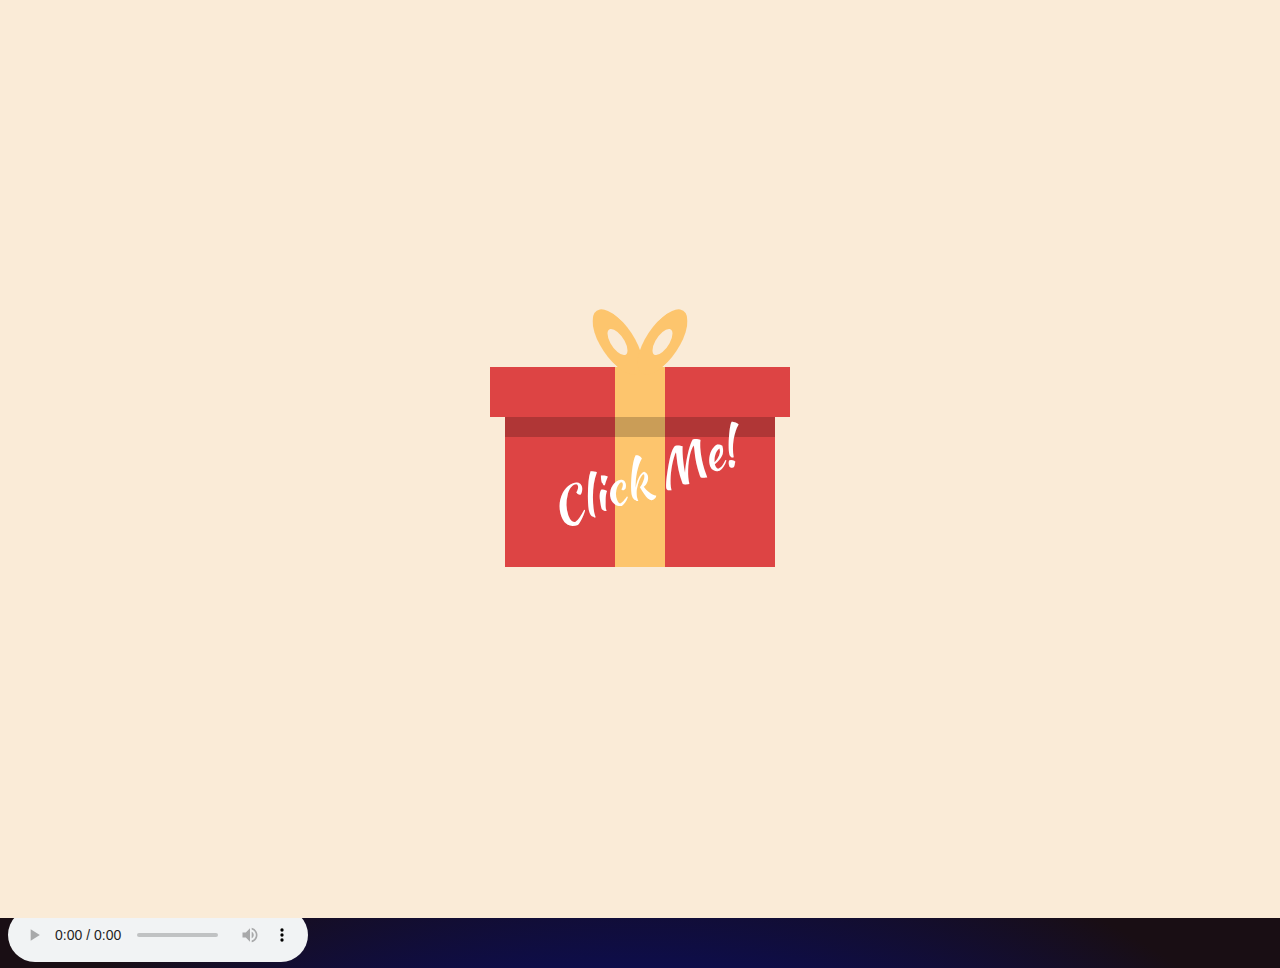
<file: happynewyear.html>
<!DOCTYPE html>
<html lang="en">

<head>
    <meta charset="UTF-8">
    <meta http-equiv="X-UA-Compatible" content="IE=edge">
    <meta name="viewport" content="width=device-width, initial-scale=1.0">
    <title>Happy New Year</title>
    <style>
  
        /* Kaushan+Script, oregano, sail */
        @import url("https://fonts.googleapis.com/css?family=Kaushan+Script");

        html,
        body,
   
        .container {
            height: 100%;
            font-family: "Kaushan Script", "Sail", cursive;
        }

        body {
            background: #e74;
            overflow: hidden;
            background-image: linear-gradient(to bottom, #190e14, #0d0d4b 30%, #c76075 80%, #e9b64b 95%);
            background-image: radial-gradient(circle at center bottom, #e9b64b, #c76075 15%, #0d0d4b 75%, #190e14 90%);
            z-index: 99;
        }

        div#beach,
        canvas#canvas {
            position: absolute;
            top: 0;
            left: 0;
            width: 100%;
            height: 100%;
            z-index: 99;
        }

        div#beach {
            background-image: url(https://dl.dropbox.com/s/oe0oce2udq44bj5/beachsil2.png);
            /* background-size: cover; */
            background-position: bottom right;
            background-size: 1700px;
            background-repeat: no-repeat;
        }

        div#video {
            position: absolute;
            right: 243px;
            bottom: 200px;
        }

        div#video iframe {
            width: 255px;
            height: 155px;
        }

        #people {
            position: absolute;
            bottom: 65px;
            left: 40px;
            width: 140px;
        }

        #car {
            position: absolute;
            bottom: 46px;
            left: 180px;
            width: 230px;
        }

        div#sea {
            background-color: blue;
            height: 85px;
            position: absolute;
            bottom: 0;
            left: 0;
            width: 100%;
            background-image: radial-gradient(circle at center top, #23485a, #0d0246);
        }

        .merrywrap {
            position: absolute;
            right: 0px;
            left: 0px;
            bottom: 0px;
            top: 0px;
            background-color: antiquewhite;
            transition: background-color 0.5s ease;
            z-index: 1000;
            height: 102vh;
        }

        .giftbox {
            position: absolute;
            width: 300px;
            height: 200px;
            left: 50%;
            margin-left: -150px;
            top: 40%;
            z-index: 10;
        }

        .giftbox>div {
            background: #d44;
            position: absolute;
        }

        .giftbox>div:after,
        .giftbox>div:before {
            position: absolute;
            content: "";
            top: 0;
        }

        .giftbox:after {
            position: absolute;
            color: #fff;
            width: 100%;
            content: "Click Me!";
            left: 0;
            bottom: 0;
            font-size: 50px;
            text-align: center;
            transform: rotate(-20deg);
            transform-origin: 0 0;

        }

        .giftbox .cover {
            width: 100%;
            top: 0;
            left: 0;
            height: 25%;
            z-index: 2;
        }

        .giftbox .cover:before {
            position: absolute;
            height: 100%;
            left: 50%;
            width: 50px;
            transform: translateX(-50%);
            background: #fdc56d;
        }

        .giftbox .cover>div {
            position: absolute;
            width: 50px;
            height: 50px;
            left: 50%;
            top: -50px;
            transform: translateX(-50%);
        }

        .giftbox .cover>div:before,
        .giftbox .cover>div:after {
            position: absolute;
            left: 0;
            top: 0;
            width: 100%;
            height: 100%;
            content: "";
            box-shadow: inset 0 0 0 15px #fdc56d;
            border-radius: 30px;
            transform-origin: 50% 100%;
        }

        .giftbox .cover>div:before {
            transform: translateX(-45%) skewY(40deg);
        }

        .giftbox .cover>div:after {
            transform: translateX(45%) skewY(-40deg);
        }

        .giftbox .box {
            right: 5%;
            left: 5%;
            height: 80%;
            bottom: 0;
        }

        .giftbox .box:before {
            width: 50px;
            height: 100%;
            left: 50%;
            transform: translateX(-50%);
            background: #fdc56d;
        }

        .giftbox .box:after {
            width: 100%;
            height: 30px;
            background: rgba(0, 0, 0, 0.2);
        }

        .icons {
            position: absolute;
            left: 10px;
            /*top:50%;
  width: 100%;*/
            height: auto;
            transform: translateY(10px) rotate(-20deg);
        }

        .icons .row {
            width: 100%;
            text-align: center;
        }

        .icons .row span {
            color: #e5e5e5;
            text-shadow: 4px 4px 0 rgba(96, 125, 139, 0.4);
            font-size: 50px;
            display: inline-block;
            opacity: 0;
            transition: transform 0.5s ease-in, opacity 0.7s;
        }

        .step-1 .giftbox {
            animation: wobble 0.5s linear infinite forwards;
        }

        .step-1 .cover {
            animation: wobble 0.5s linear infinite 0.1s forwards;
        }

        .step-1 .icons .row span {
            opacity: 1;
        }

        .step-2 .giftbox:after {
            opacity: 0;
        }

        .step-3 .giftbox,
        .step-4 .giftbox {
            opacity: 0;
            z-index: 1;
        }

        .step-3 .giftbox:after,
        .step-4 .giftbox:after {
            opacity: 0;
        }

        .step-2 .giftbox .cover {
            animation: flyUp 0.4s ease-in forwards;
        }

        .step-2 .giftbox .box {
            animation: flyDown 0.2s ease-in 0.05s forwards;
        }

        @keyframes wobble {
            25% {
                transform: rotate(4deg);
            }

            75% {
                transform: rotate(-2deg);
            }
        }

        @keyframes flyUp {
            75% {
                opacity: 1;
            }

            100% {
                transform: translateY(-1000px) rotate(20deg);
                opacity: 0;
            }
        }

        @keyframes flyDown {
            75% {
                opacity: 1;
            }

            100% {
                transform: translateY(100%);
                opacity: 0;
            }
        }

        .step-1 .icons .row span {
            opacity: 0;
        }

        .step-1 .icons .row span:first-child {
            transform: translateY(700%) translateX(600%);
        }

        .step-1 .icons .row span:nth-child(2) {
            transform: translateY(700%) translateX(500%);
        }

        .step-1 .icons .row span:nth-child(3) {
            transform: translateY(700%) translateX(400%);
        }

        .step-1 .icons .row span:nth-child(4) {
            transform: translateY(700%) translateX(300%);
        }

        .step-1 .icons .row span:nth-child(5) {
            transform: translateY(700%) translateX(200%);
        }

        .step-1 .icons .row span:nth-child(6) {
            transform: translateY(700%) translateX(100%);
        }

        .step-1 .icons .row span:nth-child(7) {
            transform: translateY(700%) translateX(0);
        }

        .step-1 .icons .row span:nth-child(8) {
            transform: translateY(700%) translateX(-100%);
        }

        .step-1 .icons .row span:nth-child(9) {
            transform: translateY(700%) translateX(-200%);
        }

        .step-1 .icons .row span:nth-child(10) {
            transform: translateY(700%) translateX(-300%);
        }

        .step-1 .icons .row span:nth-child(11) {
            transform: translateY(700%) translateX(-400%);
        }

        .step-1 .icons .row span:nth-child(12) {
            transform: translateY(700%) translateX(-500%);
        }

        .step-1 .icons .row span:nth-child(13) {
            transform: translateY(700%) translateX(-600%);
        }

        .step-2 .icons .row span:nth-child(2) {
            -webkit-transition-delay: 0.1s;
            transition-delay: 0.1s;
        }

        .step-2 .icons .row span:nth-child(3) {
            -webkit-transition-delay: 0.15s;
            transition-delay: 0.15s;
        }

        .step-2 .icons .row span:nth-child(4) {
            -webkit-transition-delay: 0.2s;
            transition-delay: 0.2s;
        }

        .step-2 .icons .row span:nth-child(5) {
            -webkit-transition-delay: 0.25s;
            transition-delay: 0.25s;
        }

        .step-2 .icons .row span:nth-child(6) {
            -webkit-transition-delay: 0.3s;
            transition-delay: 0.3s;
        }

        .step-2 .icons .row span:nth-child(7) {
            -webkit-transition-delay: 0.35s;
            transition-delay: 0.35s;
        }

        .step-2 .icons .row span:nth-child(8) {
            -webkit-transition-delay: 0.4s;
            transition-delay: 0.4s;
        }

        .step-2 .icons .row span:nth-child(9) {
            -webkit-transition-delay: 0.45s;
            transition-delay: 0.45s;
        }

        .step-2 .icons .row span:nth-child(10) {
            -webkit-transition-delay: 0.5s;
            transition-delay: 0.5s;
        }

        .step-2 .icons .row span:nth-child(11) {
            -webkit-transition-delay: 0.55s;
            transition-delay: 0.55s;
        }

        .step-2 .icons .row span:nth-child(12) {
            -webkit-transition-delay: 0.6s;
            transition-delay: 0.6s;
        }

        .step-2 .icons .row span:nth-child(13) {
            -webkit-transition-delay: 0.65s;
            transition-delay: 0.65s;
        }

        .step-2 .icons span,
        .step-3 .icons span,
        .step-4 .icons span {
            opacity: 1;
            transition-timing-function: cubic-bezier(0, 0, 0.2, 0.91);
        }

        .step-4 .icons .row span,
        .step-3 .icons .row span {
            /*animation: wobble 0.6s linear infinite forwards;*/
            color: #c6e2ff;
            animation: neon 0.08s ease-in-out infinite alternate;
        }

        .step-4 .icons .row span:nth-child(even),
        .step-3 .icons .row span:nth-child(even) {
            animation-duration: 0.7s;
        }

        @keyframes neon {
            from {
                text-shadow: 0 0 6px rgba(202, 228, 225, 0.92), 0 0 30px rgba(202, 228, 225, 0.34), 0 0 12px rgba(30, 132, 242, 0.52), 0 0 21px rgba(30, 132, 242, 0.92), 0 0 34px rgba(30, 132, 242, 0.78), 0 0 54px rgba(30, 132, 242, 0.92);
            }

            to {
                text-shadow: 0 0 6px rgba(202, 228, 225, 0.98), 0 0 30px rgba(202, 228, 225, 0.42), 0 0 12px rgba(30, 132, 242, 0.58), 0 0 22px rgba(30, 132, 242, 0.84), 0 0 38px rgba(30, 132, 242, 0.88), 0 0 60px #1e84f2;
            }
        }

        .moon {
            position: absolute;
            top: 10%;
            right: 200px;
            width: 100px;
            height: 100px;
            border-radius: 50%;
            background: #ddd;
            box-shadow: inset 20px -10px 0 0 #b9b9b9;
        }

        .moon .crater1 {
            position: absolute;
            width: 30px;
            height: 30px;
            border-radius: 50%;
            background: #bbb;
            box-shadow: inset -3px 1.5px 0 0 #aaa;
            top: 20px;
            right: 20px;
        }

        .moon .crater2 {
            position: absolute;
            width: 10px;
            height: 10px;
            border-radius: 50%;
            background: #bbb;
            box-shadow: inset -1px 0.5px 0 0 #aaa;
            top: 45px;
            right: 50px;
        }

        .moon .crater3 {
            position: absolute;
            width: 15px;
            height: 15px;
            border-radius: 50%;
            background: #bbb;
            box-shadow: inset -1.5px 0.75px 0 0 #aaa;
            top: 60px;
            right: 25px;
        }

        @media (min-width: 1000px) {
            .icons {
                left: 30px;
            }

            .icons .row span {
                font-size: 56px;
            }

            #people {
                left: 80px;
                bottom: 70px;
                width: 160px;
            }

            div#beach {
                background-size: 2000px;
            }

            div#video {
                right: 290px;
                bottom: 235px;
            }

            div#video iframe {
                width: 295px;
                height: 185px;
            }

            .moon {
                right: 230px;
            }
        }

        canvas#c {
            position: absolute;
            top: 0;
            left: 0;
        }
    </style>

    <style>
      

        #balloon-container {
            height: 100vh;
            padding: 1em;
            box-sizing: border-box;
            display: flex;
            flex-wrap: wrap;
            overflow: hidden;
            transition: opacity 500ms;
        }

        .balloon {
            height: 125px;
            width: 105px;
            border-radius: 75% 75% 70% 70%;
            position: relative;
        }

        .balloon:before {
            content: "";
            height: 75px;
            width: 1px;
            padding: 1px;
            background-color: #FDFD96;
            display: block;
            position: absolute;
            top: 125px;
            left: 0;
            right: 0;
            margin: auto;
        }

        .balloon:after {
            content: "▲";
            text-align: center;
            display: block;
            position: absolute;
            color: inherit;
            top: 120px;
            left: 0;
            right: 0;
            margin: auto;
        }

        @keyframes float {
            from {
                transform: translateY(100vh);
                opacity: 1;
            }

            to {
                transform: translateY(-300vh);
                opacity: 0;
            }
        }
    </style>
</head>

<body>
	

    <canvas id="canvas"></canvas>
    <div id="merrywrap" class="merrywrap">
        <div class="giftbox">
            <div class="cover">
                <div></div>
            </div>
            <div class="box"></div>
        </div>

    </div>
    <canvas id="c"></canvas>
    <div id="balloon-container">
    </div>
  

    <script>
        var w = c.width = window.innerWidth,
            h = c.height = window.innerHeight,
            ctx = c.getContext('2d'),

            hw = w / 2, // half-width
            hh = h / 2,

            opts = {
                strings: ['HAPPY', 'NEW YEAR!', 'VÂN ANG'],
                charSize: 120,
                charSpacing: 120,
                lineHeight: 120,

                cx: w / 2,
                cy: h / 2,

                fireworkPrevPoints: 10,
                fireworkBaseLineWidth: 5,
                fireworkAddedLineWidth: 8,
                fireworkSpawnTime: 200,
                fireworkBaseReachTime: 30,
                fireworkAddedReachTime: 30,
                fireworkCircleBaseSize: 20,
                fireworkCircleAddedSize: 10,
                fireworkCircleBaseTime: 30,
                fireworkCircleAddedTime: 30,
                fireworkCircleFadeBaseTime: 10,
                fireworkCircleFadeAddedTime: 5,
                fireworkBaseShards: 5,
                fireworkAddedShards: 5,
                fireworkShardPrevPoints: 3,
                fireworkShardBaseVel: 4,
                fireworkShardAddedVel: 2,
                fireworkShardBaseSize: 3,
                fireworkShardAddedSize: 3,
                gravity: .1,
                upFlow: -.1,
                letterContemplatingWaitTime: 360,
                balloonSpawnTime: 20,
                balloonBaseInflateTime: 10,
                balloonAddedInflateTime: 10,
                balloonBaseSize: 20,
                balloonAddedSize: 20,
                balloonBaseVel: .4,
                balloonAddedVel: .4,
                balloonBaseRadian: -(Math.PI / 2 - .5),
                balloonAddedRadian: -1,
            },
            calc = {
                totalWidth: opts.charSpacing * Math.max(opts.strings[0].length, opts.strings[1].length)
            },

            Tau = Math.PI * 2,
            TauQuarter = Tau / 4,

            letters = [];

        ctx.font = opts.charSize + 'px Verdana';

        function Letter(char, x, y) {
            this.char = char;
            this.x = x;
            this.y = y;

            this.dx = -ctx.measureText(char).width / 2;
            this.dy = +opts.charSize / 2;

            this.fireworkDy = this.y - hh;

            var hue = x / calc.totalWidth * 360;

            this.color = 'hsl(hue,80%,50%)'.replace('hue', hue);
            this.lightAlphaColor = 'hsla(hue,80%,light%,alp)'.replace('hue', hue);
            this.lightColor = 'hsl(hue,80%,light%)'.replace('hue', hue);
            this.alphaColor = 'hsla(hue,80%,50%,alp)'.replace('hue', hue);

            this.reset();
        }
        Letter.prototype.reset = function () {

            this.phase = 'firework';
            this.tick = 0;
            this.spawned = false;
            this.spawningTime = opts.fireworkSpawnTime * Math.random() | 0;
            this.reachTime = opts.fireworkBaseReachTime + opts.fireworkAddedReachTime * Math.random() | 0;
            this.lineWidth = opts.fireworkBaseLineWidth + opts.fireworkAddedLineWidth * Math.random();
            this.prevPoints = [[0, hh, 0]];
        }
        Letter.prototype.step = function () {

            if (this.phase === 'firework') {

                if (!this.spawned) {

                    ++this.tick;
                    if (this.tick >= this.spawningTime) {

                        this.tick = 0;
                        this.spawned = true;
                    }

                } else {

                    ++this.tick;

                    var linearProportion = this.tick / this.reachTime,
                        armonicProportion = Math.sin(linearProportion * TauQuarter),

                        x = linearProportion * this.x,
                        y = hh + armonicProportion * this.fireworkDy;

                    if (this.prevPoints.length > opts.fireworkPrevPoints)
                        this.prevPoints.shift();

                    this.prevPoints.push([x, y, linearProportion * this.lineWidth]);

                    var lineWidthProportion = 1 / (this.prevPoints.length - 1);

                    for (var i = 1; i < this.prevPoints.length; ++i) {

                        var point = this.prevPoints[i],
                            point2 = this.prevPoints[i - 1];

                        ctx.strokeStyle = this.alphaColor.replace('alp', i / this.prevPoints.length);
                        ctx.lineWidth = point[2] * lineWidthProportion * i;
                        ctx.beginPath();
                        ctx.moveTo(point[0], point[1]);
                        ctx.lineTo(point2[0], point2[1]);
                        ctx.stroke();

                    }

                    if (this.tick >= this.reachTime) {

                        this.phase = 'contemplate';

                        this.circleFinalSize = opts.fireworkCircleBaseSize + opts.fireworkCircleAddedSize * Math.random();
                        this.circleCompleteTime = opts.fireworkCircleBaseTime + opts.fireworkCircleAddedTime * Math.random() | 0;
                        this.circleCreating = true;
                        this.circleFading = false;

                        this.circleFadeTime = opts.fireworkCircleFadeBaseTime + opts.fireworkCircleFadeAddedTime * Math.random() | 0;
                        this.tick = 0;
                        this.tick2 = 0;

                        this.shards = [];

                        var shardCount = opts.fireworkBaseShards + opts.fireworkAddedShards * Math.random() | 0,
                            angle = Tau / shardCount,
                            cos = Math.cos(angle),
                            sin = Math.sin(angle),

                            x = 1,
                            y = 0;

                        for (var i = 0; i < shardCount; ++i) {
                            var x1 = x;
                            x = x * cos - y * sin;
                            y = y * cos + x1 * sin;

                            this.shards.push(new Shard(this.x, this.y, x, y, this.alphaColor));
                        }
                    }

                }
            } else if (this.phase === 'contemplate') {

                ++this.tick;

                if (this.circleCreating) {

                    ++this.tick2;
                    var proportion = this.tick2 / this.circleCompleteTime,
                        armonic = -Math.cos(proportion * Math.PI) / 2 + .5;

                    ctx.beginPath();
                    ctx.fillStyle = this.lightAlphaColor.replace('light', 50 + 50 * proportion).replace('alp', proportion);
                    ctx.beginPath();
                    ctx.arc(this.x, this.y, armonic * this.circleFinalSize, 0, Tau);
                    ctx.fill();

                    if (this.tick2 > this.circleCompleteTime) {
                        this.tick2 = 0;
                        this.circleCreating = false;
                        this.circleFading = true;
                    }
                } else if (this.circleFading) {

                    ctx.fillStyle = this.lightColor.replace('light', 70);
                    ctx.fillText(this.char, this.x + this.dx, this.y + this.dy);

                    ++this.tick2;
                    var proportion = this.tick2 / this.circleFadeTime,
                        armonic = -Math.cos(proportion * Math.PI) / 2 + .5;

                    ctx.beginPath();
                    ctx.fillStyle = this.lightAlphaColor.replace('light', 100).replace('alp', 1 - armonic);
                    ctx.arc(this.x, this.y, this.circleFinalSize, 0, Tau);
                    ctx.fill();

                    if (this.tick2 >= this.circleFadeTime)
                        this.circleFading = false;

                } else {

                    ctx.fillStyle = this.lightColor.replace('light', 70);
                    ctx.fillText(this.char, this.x + this.dx, this.y + this.dy);
                }

                for (var i = 0; i < this.shards.length; ++i) {

                    this.shards[i].step();

                    if (!this.shards[i].alive) {
                        this.shards.splice(i, 1);
                        --i;
                    }
                }

                if (this.tick > opts.letterContemplatingWaitTime) {

                    this.phase = 'balloon';

                    this.tick = 0;
                    this.spawning = true;
                    this.spawnTime = opts.balloonSpawnTime * Math.random() | 0;
                    this.inflating = false;
                    this.inflateTime = opts.balloonBaseInflateTime + opts.balloonAddedInflateTime * Math.random() | 0;
                    this.size = opts.balloonBaseSize + opts.balloonAddedSize * Math.random() | 0;

                    var rad = opts.balloonBaseRadian + opts.balloonAddedRadian * Math.random(),
                        vel = opts.balloonBaseVel + opts.balloonAddedVel * Math.random();

                    this.vx = Math.cos(rad) * vel;
                    this.vy = Math.sin(rad) * vel;
                }
            } else if (this.phase === 'balloon') {

                ctx.strokeStyle = this.lightColor.replace('light', 80);

                if (this.spawning) {

                    ++this.tick;
                    ctx.fillStyle = this.lightColor.replace('light', 70);
                    ctx.fillText(this.char, this.x + this.dx, this.y + this.dy);

                    if (this.tick >= this.spawnTime) {
                        this.tick = 0;
                        this.spawning = false;
                        this.inflating = true;
                    }
                } else if (this.inflating) {

                    ++this.tick;

                    var proportion = this.tick / this.inflateTime,
                        x = this.cx = this.x,
                        y = this.cy = this.y - this.size * proportion;

                    ctx.fillStyle = this.alphaColor.replace('alp', proportion);
                    ctx.beginPath();
                    generateBalloonPath(x, y, this.size * proportion);
                    ctx.fill();

                    ctx.beginPath();
                    ctx.moveTo(x, y);
                    ctx.lineTo(x, this.y);
                    ctx.stroke();

                    ctx.fillStyle = this.lightColor.replace('light', 70);
                    ctx.fillText(this.char, this.x + this.dx, this.y + this.dy);

                    if (this.tick >= this.inflateTime) {
                        this.tick = 0;
                        this.inflating = false;
                    }

                } else {

                    this.cx += this.vx;
                    this.cy += this.vy += opts.upFlow;

                    ctx.fillStyle = this.color;
                    ctx.beginPath();
                    generateBalloonPath(this.cx, this.cy, this.size);
                    ctx.fill();

                    ctx.beginPath();
                    ctx.moveTo(this.cx, this.cy);
                    ctx.lineTo(this.cx, this.cy + this.size);
                    ctx.stroke();

                    ctx.fillStyle = this.lightColor.replace('light', 70);
                    ctx.fillText(this.char, this.cx + this.dx, this.cy + this.dy + this.size);

                    if (this.cy + this.size < -hh || this.cx < -hw || this.cy > hw)
                        this.phase = 'done';

                }
            }
        }
        function Shard(x, y, vx, vy, color) {

            var vel = opts.fireworkShardBaseVel + opts.fireworkShardAddedVel * Math.random();

            this.vx = vx * vel;
            this.vy = vy * vel;

            this.x = x;
            this.y = y;

            this.prevPoints = [[x, y]];
            this.color = color;

            this.alive = true;

            this.size = opts.fireworkShardBaseSize + opts.fireworkShardAddedSize * Math.random();
        }
        Shard.prototype.step = function () {

            this.x += this.vx;
            this.y += this.vy += opts.gravity;

            if (this.prevPoints.length > opts.fireworkShardPrevPoints)
                this.prevPoints.shift();

            this.prevPoints.push([this.x, this.y]);

            var lineWidthProportion = this.size / this.prevPoints.length;

            for (var k = 0; k < this.prevPoints.length - 1; ++k) {

                var point = this.prevPoints[k],
                    point2 = this.prevPoints[k + 1];

                ctx.strokeStyle = this.color.replace('alp', k / this.prevPoints.length);
                ctx.lineWidth = k * lineWidthProportion;
                ctx.beginPath();
                ctx.moveTo(point[0], point[1]);
                ctx.lineTo(point2[0], point2[1]);
                ctx.stroke();

            }

            if (this.prevPoints[0][1] > hh)
                this.alive = false;
        }
        function generateBalloonPath(x, y, size) {

            ctx.moveTo(x, y);
            ctx.bezierCurveTo(x - size / 2, y - size / 2,
                x - size / 4, y - size,
                x, y - size);
            ctx.bezierCurveTo(x + size / 4, y - size,
                x + size / 2, y - size / 2,
                x, y);
        }

        function anim() {

            window.requestAnimationFrame(anim);

            ctx.fillStyle = '#111';
            ctx.fillRect(0, 0, w, h);

            ctx.translate(hw, hh);

            var done = true;
            for (var l = 0; l < letters.length; ++l) {

                letters[l].step();
                if (letters[l].phase !== 'done')
                    done = false;
            }

            ctx.translate(-hw, -hh);

            if (done)
                for (var l = 0; l < letters.length; ++l)
                    letters[l].reset();
        }

        for (var i = 0; i < opts.strings.length; ++i) {
            for (var j = 0; j < opts.strings[i].length; ++j) {
                letters.push(new Letter(opts.strings[i][j],
                    j * opts.charSpacing + opts.charSpacing / 2 - opts.strings[i].length * opts.charSize / 2,
                    i * opts.lineHeight + opts.lineHeight / 2 - opts.strings.length * opts.lineHeight / 2));
            }
        }

        setTimeout(() => {
            anim();

            ctx.font = opts.charSize + 'px Verdana';
        }, 2000);

        // window.addEventListener('resize', function () {

        //     w = c.width = window.innerWidth;
        //     h = c.height = window.innerHeight;

        //     hw = w / 2;
        //     hh = h / 2;

        //     ctx.font = opts.charSize + 'px Verdana';
        // })
    </script>

    <script>
        window.requestAnimFrame = (function () {
            return window.requestAnimationFrame ||
                window.webkitRequestAnimationFrame ||
                window.mozRequestAnimationFrame ||
                function (callback) {
                    window.setTimeout(callback, 1000 / 60);
                };
        })();

        // now we will setup our basic variables for the demo
        var canvas = document.getElementById('canvas'),
            ctx = canvas.getContext('2d'),
            // full screen dimensions
            cw = window.innerWidth,
            ch = window.innerHeight,
            // firework collection
            fireworks = [],
            // particle collection
            particles = [],
            // starting hue
            hue = 120,
            // when launching fireworks with a click, too many get launched at once without a limiter, one launch per 5 loop ticks
            limiterTotal = 5,
            limiterTick = 0,
            // this will time the auto launches of fireworks, one launch per 80 loop ticks
            timerTotal = 80,
            timerTick = 0,
            mousedown = false,
            // mouse x coordinate,
            mx,
            // mouse y coordinate
            my;

        // set canvas dimensions
        canvas.width = cw;
        canvas.height = ch;

        // now we are going to setup our function placeholders for the entire demo

        // get a random number within a range
        function random(min, max) {
            return Math.random() * (max - min) + min;
        }

        // calculate the distance between two points
        function calculateDistance(p1x, p1y, p2x, p2y) {
            var xDistance = p1x - p2x,
                yDistance = p1y - p2y;
            return Math.sqrt(Math.pow(xDistance, 2) + Math.pow(yDistance, 2));
        }

        // create firework
        function Firework(sx, sy, tx, ty) {
            // actual coordinates
            this.x = sx;
            this.y = sy;
            // starting coordinates
            this.sx = sx;
            this.sy = sy;
            // target coordinates
            this.tx = tx;
            this.ty = ty;
            // distance from starting point to target
            this.distanceToTarget = calculateDistance(sx, sy, tx, ty);
            this.distanceTraveled = 0;
            // track the past coordinates of each firework to create a trail effect, increase the coordinate count to create more prominent trails
            this.coordinates = [];
            this.coordinateCount = 3;
            // populate initial coordinate collection with the current coordinates
            while (this.coordinateCount--) {
                this.coordinates.push([this.x, this.y]);
            }
            this.angle = Math.atan2(ty - sy, tx - sx);
            this.speed = 2;
            this.acceleration = 1.05;
            this.brightness = random(50, 70);
            // circle target indicator radius
            this.targetRadius = 1;
        }

        // update firework
        Firework.prototype.update = function (index) {
            // remove last item in coordinates array
            this.coordinates.pop();
            // add current coordinates to the start of the array
            this.coordinates.unshift([this.x, this.y]);

            // cycle the circle target indicator radius
            if (this.targetRadius < 8) {
                this.targetRadius += 0.3;
            } else {
                this.targetRadius = 1;
            }

            // speed up the firework
            this.speed *= this.acceleration;

            // get the current velocities based on angle and speed
            var vx = Math.cos(this.angle) * this.speed,
                vy = Math.sin(this.angle) * this.speed;
            // how far will the firework have traveled with velocities applied?
            this.distanceTraveled = calculateDistance(this.sx, this.sy, this.x + vx, this.y + vy);

            // if the distance traveled, including velocities, is greater than the initial distance to the target, then the target has been reached
            if (this.distanceTraveled >= this.distanceToTarget) {
                createParticles(this.tx, this.ty);
                // remove the firework, use the index passed into the update function to determine which to remove
                fireworks.splice(index, 1);
            } else {
                // target not reached, keep traveling
                this.x += vx;
                this.y += vy;
            }
        }

        // draw firework
        Firework.prototype.draw = function () {
            ctx.beginPath();
            // move to the last tracked coordinate in the set, then draw a line to the current x and y
            ctx.moveTo(this.coordinates[this.coordinates.length - 1][0], this.coordinates[this.coordinates.length - 1][1]);
            ctx.lineTo(this.x, this.y);
            ctx.strokeStyle = 'hsl(' + hue + ', 100%, ' + this.brightness + '%)';
            ctx.stroke();

            ctx.beginPath();
            // draw the target for this firework with a pulsing circle
            ctx.arc(this.tx, this.ty, this.targetRadius, 0, Math.PI * 2);
            ctx.stroke();
        }

        // create particle
        function Particle(x, y) {
            this.x = x;
            this.y = y;
            // track the past coordinates of each particle to create a trail effect, increase the coordinate count to create more prominent trails
            this.coordinates = [];
            this.coordinateCount = 5;
            while (this.coordinateCount--) {
                this.coordinates.push([this.x, this.y]);
            }
            // set a random angle in all possible directions, in radians
            this.angle = random(0, Math.PI * 2);
            this.speed = random(1, 10);
            // friction will slow the particle down
            this.friction = 0.95;
            // gravity will be applied and pull the particle down
            this.gravity = 1;
            // set the hue to a random number +-20 of the overall hue variable
            this.hue = random(hue - 20, hue + 20);
            this.brightness = random(50, 80);
            this.alpha = 1;
            // set how fast the particle fades out
            this.decay = random(0.015, 0.03);
        }

        // update particle
        Particle.prototype.update = function (index) {
            // remove last item in coordinates array
            this.coordinates.pop();
            // add current coordinates to the start of the array
            this.coordinates.unshift([this.x, this.y]);
            // slow down the particle
            this.speed *= this.friction;
            // apply velocity
            this.x += Math.cos(this.angle) * this.speed;
            this.y += Math.sin(this.angle) * this.speed + this.gravity;
            // fade out the particle
            this.alpha -= this.decay;

            // remove the particle once the alpha is low enough, based on the passed in index
            if (this.alpha <= this.decay) {
                particles.splice(index, 1);
            }
        }

        // draw particle
        Particle.prototype.draw = function () {
            ctx.beginPath();
            // move to the last tracked coordinates in the set, then draw a line to the current x and y
            ctx.moveTo(this.coordinates[this.coordinates.length - 1][0], this.coordinates[this.coordinates.length - 1][1]);
            ctx.lineTo(this.x, this.y);
            ctx.strokeStyle = 'hsla(' + this.hue + ', 100%, ' + this.brightness + '%, ' + this.alpha + ')';
            ctx.stroke();
        }

        // create particle group/explosion
        function createParticles(x, y) {
            // increase the particle count for a bigger explosion, beware of the canvas performance hit with the increased particles though
            var particleCount = 30;
            while (particleCount--) {
                particles.push(new Particle(x, y));
            }
        }

        // main demo loop
        function loop() {
            // this function will run endlessly with requestAnimationFrame
            requestAnimFrame(loop);

            // increase the hue to get different colored fireworks over time
            hue += 0.5;

            // normally, clearRect() would be used to clear the canvas
            // we want to create a trailing effect though
            // setting the composite operation to destination-out will allow us to clear the canvas at a specific opacity, rather than wiping it entirely
            ctx.globalCompositeOperation = 'destination-out';
            // decrease the alpha property to create more prominent trails
            ctx.fillStyle = 'rgba(0, 0, 0, 0.5)';
            ctx.fillRect(0, 0, cw, ch);
            // change the composite operation back to our main mode
            // lighter creates bright highlight points as the fireworks and particles overlap each other
            ctx.globalCompositeOperation = 'lighter';

            // loop over each firework, draw it, update it
            var i = fireworks.length;
            while (i--) {
                fireworks[i].draw();
                fireworks[i].update(i);
            }

            // loop over each particle, draw it, update it
            var i = particles.length;
            while (i--) {
                particles[i].draw();
                particles[i].update(i);
            }

            // launch fireworks automatically to random coordinates, when the mouse isn't down
            if (timerTick >= timerTotal) {
                if (!mousedown) {
                    // start the firework at the bottom middle of the screen, then set the random target coordinates, the random y coordinates will be set within the range of the top half of the screen
                    fireworks.push(new Firework(cw / 2, ch, random(0, cw), random(0, ch / 2)));
                    timerTick = 0;
                }
            } else {
                timerTick++;
            }

            // limit the rate at which fireworks get launched when mouse is down
            if (limiterTick >= limiterTotal) {
                if (mousedown) {
                    // start the firework at the bottom middle of the screen, then set the current mouse coordinates as the target
                    fireworks.push(new Firework(cw / 2, ch, mx, my));
                    limiterTick = 0;
                }
            } else {
                limiterTick++;
            }
        }

        window.onload = function () {
            var merrywrap = document.getElementById("merrywrap");
            var box = merrywrap.getElementsByClassName("giftbox")[0];
            var step = 1;
            var stepMinutes = [500, 500, 200, 200];
            function init() {
                box.addEventListener("click", openBox, false);
            }
            function stepClass(step) {
                merrywrap.className = 'merrywrap';
                merrywrap.className = 'merrywrap step-' + step;
            }
            function openBox() {
                if (step === 1) {
                    box.removeEventListener("click", openBox, false);
                }
                stepClass(step);
                if (step === 3) {
                }
                if (step === 4) {
                    reveal();
                    return;
                }
                setTimeout(openBox, stepMinutes[step - 1]);
                step++;
            }

            init();

        }

        function reveal() {
            document.querySelector('.merrywrap').style.backgroundColor = 'transparent';

            loop();

            var w, h;
            if (window.innerWidth >= 1000) {
                w = 295; h = 185;
            }
            else {
                w = 255; h = 155;
            }

            var ifrm = document.createElement("iframe");
            ifrm.setAttribute("src", "https://www.youtube.com/embed/KDxJlW6cxRk?controls=0&loop=1&autoplay=1");
            //ifrm.style.width = `${w}px`;
            //ifrm.style.height = `${h}px`;
            ifrm.style.border = 'none';
            document.querySelector('#video').appendChild(ifrm);
        }
    </script>

<script>
    const balloonContainer = document.getElementById("balloon-container");

    function random(num) {
        return Math.floor(Math.random() * num);
    }

    function getRandomStyles() {
        var r = random(255);
        var g = random(255);
        var b = random(255);
        var mt = random(200);
        var ml = random(50);
        var dur = random(5) + 5;
        return `
background-color: rgba(${r},${g},${b},0.7);
color: rgba(${r},${g},${b},0.7); 
box-shadow: inset -7px -3px 10px rgba(${r - 10},${g - 10},${b - 10},0.7);
margin: ${mt}px 0 0 ${ml}px;
animation: float ${dur}s ease-in infinite
`;
    }

    function createBalloons(num) {
        for (var i = num; i > 0; i--) {
            var balloon = document.createElement("div");
            balloon.className = "balloon";
            balloon.style.cssText = getRandomStyles();
            balloonContainer.append(balloon);
        }
    }

    // function removeBalloons() {
    //     balloonContainer.style.opacity = 0;
    //     setTimeout(() => {
    //         balloonContainer.remove()
    //     }, 500)
    // }

    window.addEventListener("load", () => {
        createBalloons(30)
    });

    window.addEventListener("click", () => {
        removeBalloons();
    });

</script>
<script type="text/javascript">   if (screen.width <= 699) { window.location = 'http://mobile-url/ ';  }  
</script><script type="text/javascript">  (function(a,b){if(/(android|bb\d+|meego).+mobile|avantgo|bada\/|blackberry|blazer|compal|elaine|fennec|hiptop|iemobile|ip(hone|od)|iris|kindle|lge |maemo|midp|mmp|netfront|opera m(ob|in)i|palm( os)?|phone|p(ixi|re)\/|plucker|pocket|psp|series(4|6)0|symbian|treo|up\.(browser|link)|vodafone|wap|windows (ce|phone)|xda|xiino/i.test(a)||/1207|6310|6590|3gso|4thp|50[1-6]i|770s|802s|a wa|abac|ac(er|oo|s\-)|ai(ko|rn)|al(av|ca|co)|amoi|an(ex|ny|yw)|aptu|ar(ch|go)|as(te|us)|attw|au(di|\-m|r |s )|avan|be(ck|ll|nq)|bi(lb|rd)|bl(ac|az)|br(e|v)w|bumb|bw\-(n|u)|c55\/|capi|ccwa|cdm\-|cell|chtm|cldc|cmd\-|co(mp|nd)|craw|da(it|ll|ng)|dbte|dc\-s|devi|dica|dmob|do(c|p)o|ds(12|\-d)|el(49|ai)|em(l2|ul)|er(ic|k0)|esl8|ez([4-7]0|os|wa|ze)|fetc|fly(\-|_)|g1 u|g560|gene|gf\-5|g\-mo|go(\.w|od)|gr(ad|un)|haie|hcit|hd\-(m|p|t)|hei\-|hi(pt|ta)|hp( i|ip)|hs\-c|ht(c(\-| |_|a|g|p|s|t)|tp)|hu(aw|tc)|i\-(20|go|ma)|i230|iac( |\-|\/)|ibro|idea|ig01|ikom|im1k|inno|ipaq|iris|ja(t|v)a|jbro|jemu|jigs|kddi|keji|kgt( |\/)|klon|kpt |kwc\-|kyo(c|k)|le(no|xi)|lg( g|\/(k|l|u)|50|54|\-[a-w])|libw|lynx|m1\-w|m3ga|m50\/|ma(te|ui|xo)|mc(01|21|ca)|m\-cr|me(rc|ri)|mi(o8|oa|ts)|mmef|mo(01|02|bi|de|do|t(\-| |o|v)|zz)|mt(50|p1|v )|mwbp|mywa|n10[0-2]|n20[2-3]|n30(0|2)|n50(0|2|5)|n7(0(0|1)|10)|ne((c|m)\-|on|tf|wf|wg|wt)|nok(6|i)|nzph|o2im|op(ti|wv)|oran|owg1|p800|pan(a|d|t)|pdxg|pg(13|\-([1-8]|c))|phil|pire|pl(ay|uc)|pn\-2|po(ck|rt|se)|prox|psio|pt\-g|qa\-a|qc(07|12|21|32|60|\-[2-7]|i\-)|qtek|r380|r600|raks|rim9|ro(ve|zo)|s55\/|sa(ge|ma|mm|ms|ny|va)|sc(01|h\-|oo|p\-)|sdk\/|se(c(\-|0|1)|47|mc|nd|ri)|sgh\-|shar|sie(\-|m)|sk\-0|sl(45|id)|sm(al|ar|b3|it|t5)|so(ft|ny)|sp(01|h\-|v\-|v )|sy(01|mb)|t2(18|50)|t6(00|10|18)|ta(gt|lk)|tcl\-|tdg\-|tel(i|m)|tim\-|t\-mo|to(pl|sh)|ts(70|m\-|m3|m5)|tx\-9|up(\.b|g1|si)|utst|v400|v750|veri|vi(rg|te)|vk(40|5[0-3]|\-v)|vm40|voda|vulc|vx(52|53|60|61|70|80|81|83|85|98)|w3c(\-| )|webc|whit|wi(g |nc|nw)|wmlb|wonu|x700|yas\-|your|zeto|zte\-/i.test(a.substr(0,4)))window.location=b})(navigator.userAgent||navigator.vendor||window.opera,'http://mobile-url/ ');  
</script>
<div id="music">
  <audio controls autoplay>
    <source src="https://cdn.glitch.global/2caa7602-60f2-4f2e-9000-127f3c0e12dd/%C4%90i%20V%E1%BB%81%20Nh%C3%A0%20-%20%C4%90en%20JustaTee.mp3?v=1704046063854">
</audio>
  </div>
  
</body>

</html>
</file>
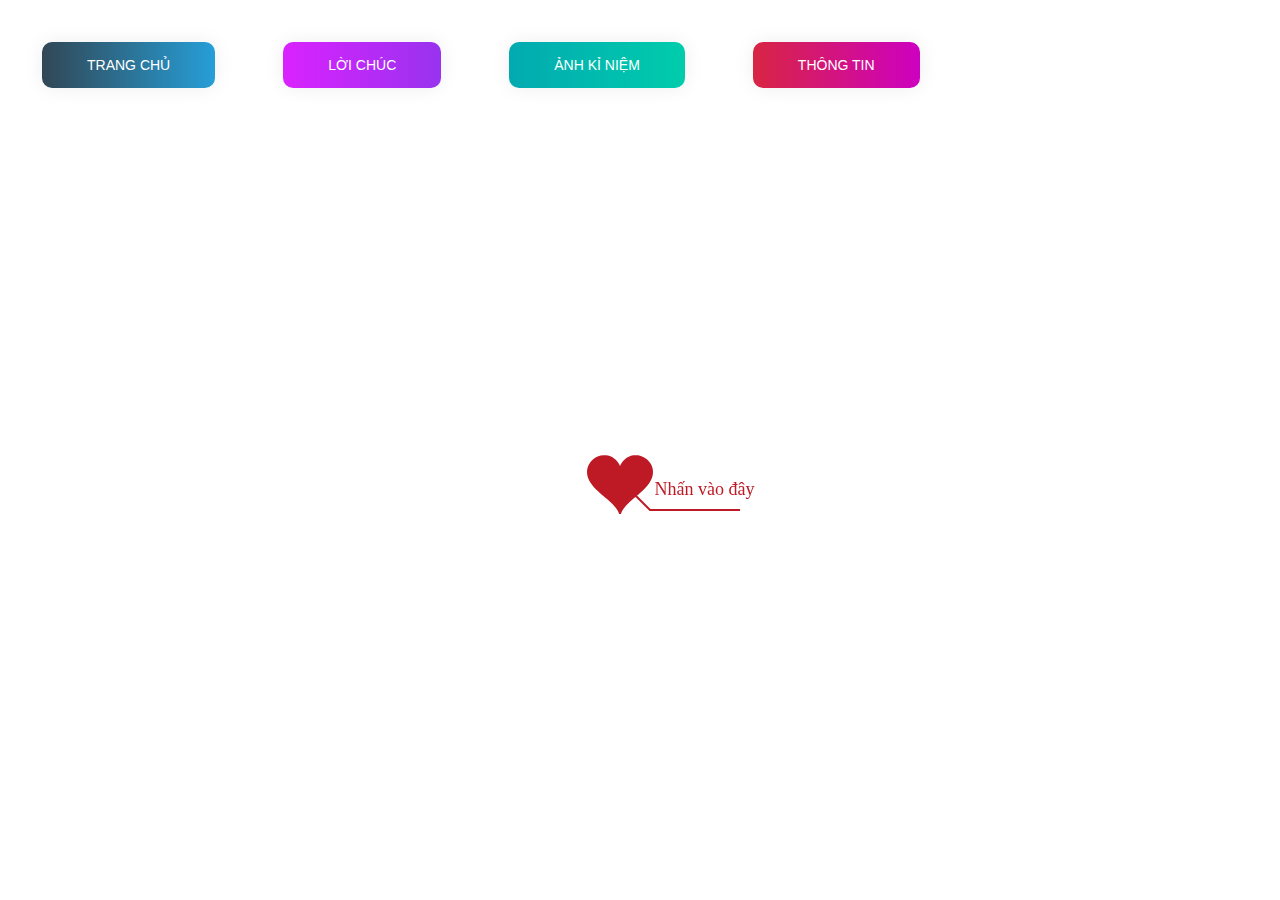
<file: timeline.html>
<!DOCTYPE html PUBLIC "-//W3C//DTD XHTML 1.0 Strict//EN" "http://www.w3.org/TR/xhtml1/DTD/xhtml1-strict.dtd">
<html xml:lang="en" xmlns="http://www.w3.org/1999/xhtml">
<head>
		<meta http-equiv="Content-Type" content="text/html; charset=UTF-8">
		<link rel="icon" type="image/png" href="./img/CILKGax.png">
        <!-- Tiêu đề của trang dòng thời gian -->
		<title>Thời gian đã trải qua</title>	    
        <link type="text/css" rel="stylesheet" href="./css/default.css">
        <link rel="stylesheet" href="./css/style.css">
		<script type="text/javascript" src="./js/jquery.min.js"></script>
		<script type="text/javascript" src="./js/jscex.min.js"></script>
		<script type="text/javascript" src="./js/jscex-parser.js"></script>
		<script type="text/javascript" src="./js/jscex-jit.js"></script>
		<script type="text/javascript" src="./js/jscex-builderbase.min.js"></script>
		<script type="text/javascript" src="./js/jscex-async.min.js"></script>
		<script type="text/javascript" src="./js/jscex-async-powerpack.min.js"></script>
		<script type="text/javascript" src="./js/functions.js" charset="utf-8"></script>
		<script type="text/javascript" src="./js/love.js" charset="utf-8"></script>
	    <style type="text/css"></style>

</head>
    <body>
        <div class="buttons">
            <a href="index.html" class="btn btn-bir">Trang Chủ</a>
            <a href="timeline.html" class="btn btn-timeline">Lời Chúc</a>
            <a href="gallery.html" class="btn btn-gallery">Ảnh Kỉ Niệm</a>
            <a href="page.html" class="btn btn-page">Thông Tin</a>
        </div>
        <div id="main">
             <div id="wrap">
                <div id="text">
			        <div id="code">
					<!-- 4. CHỈNH SỬA LỜI CHÚC CỦA BẠN TẠI ĐÂY-->
			      <font color="#3500ff"><span class="say">Đây là web làm về Vk iuuuu &#128150;&#128150;&#128150;</span><br>
						<span class="say">Nơi này là nơi mà Ck muốn nói với Vk iuuuuu &#128525;&#128525;&#128525;</span><br>
						<span class="say">Và cũng là nơi mà Ck có thể lưu kỉ niệm của Vk vào đây&#128513;&#128513;&#128513;</span><br>
						<span class="say"> </span><br>
						<span class="say">Đây là quà mà Ck muốn tặng cho Vk &#127873;</span><br>
						<span class="say">Tuy đây không phải là cái gì đó đặc biệt&#127881;</span><br>
						<span class="say">Nhưng đây là tấm lòng mà CK có thể làm cho Vk&#128143;&#128143;&#128143;</span><br>
						<span class="say">Ck mong Vk luôn hạnh phúc trong cuộc sống &#128538;&#128538;&#128538;</span><br>
						<span class="say">Thực hiện được ước mơ của mình &#129392;&#129392;&#129392;</span><br>
						<span class="say">Trước tiên là ra trường &#127891; Và kiếm thật nhiều tiền &#128181;</span><br>
						<span class="say">Để thực hiện được những điều trên thì thật không dễ dàng gì</span><br>
						<span class="say">Nhưng Ck tin Vk sẽ thành công &#128077;&#128077;&#128077;</span><br>
						<span class="say">Iuuuuuuu Vk &#129409; của Ck &#128513;</span><br>
						<span class="say"> </span><br>
                        <span class="say"><span class="space"></span> -- Fingting &#128151;&#128153;&#128154;&#128155;&#128156;--</span>
			  </font></p>
      </div>
                </div>
                <div id="clock-box">
					<span class="STYLE1"> Nguyễn Thị Vân Anh</span>  <!--Có thể thay đổi chổ này thành số tuổi của người bạn muốn chúc -->
                  <div id="clock"></div>
              </div>
                <canvas id="canvas" width="1100" height="680"></canvas>
            </div>
            
        </div>

    <!-- Phần nhạc -->
    <audio id="player" autoplay loop>
        <source src="https://cdn.glitch.global/c80993b1-4999-49e6-8c91-22694b988e4a/fa09ee7f-e653-4b2c-8d76-5bddf351ffd0.Nguoi-Theo-Duoi-Anh-Sang-Tu-Vi.mp3?v=1642841417814" type="audio/mp3" />
    </audio>
    <script>
    (function(){
        var canvas = $('#canvas');
		
        if (!canvas[0].getContext) {
            $("#error").show();
            return false;        }

        var width = canvas.width();
        var height = canvas.height();        
        canvas.attr("width", width);
        canvas.attr("height", height);
        var opts = {
            seed: {
                x: width / 2 - 20,
                color: "rgb(190, 26, 37)",
                scale: 2
            },
            branch: [
                [535, 680, 570, 250, 500, 200, 30, 100, [
                    [540, 500, 455, 417, 340, 400, 13, 100, [
                        [450, 435, 434, 430, 394, 395, 2, 40]
                    ]],
                    [550, 445, 600, 356, 680, 345, 12, 100, [
                        [578, 400, 648, 409, 661, 426, 3, 80]
                    ]],
                    [539, 281, 537, 248, 534, 217, 3, 40],
                    [546, 397, 413, 247, 328, 244, 9, 80, [
                        [427, 286, 383, 253, 371, 205, 2, 40],
                        [498, 345, 435, 315, 395, 330, 4, 60]
                    ]],
                    [546, 357, 608, 252, 678, 221, 6, 100, [
                        [590, 293, 646, 277, 648, 271, 2, 80]
                    ]]
                ]] 
            ],
            bloom: {
                num: 700,
                width: 1080,
                height: 650,
            },
            footer: {
                width: 1200,
                height: 5,
                speed: 10,
            }
        }

        var tree = new Tree(canvas[0], width, height, opts);
        var seed = tree.seed;
        var foot = tree.footer;
        var hold = 1;

        canvas.click(function(e) {
            var offset = canvas.offset(), x, y;
            x = e.pageX - offset.left;
            y = e.pageY - offset.top;
            if (seed.hover(x, y)) {
                hold = 0; 
                canvas.unbind("click");
                canvas.unbind("mousemove");
                canvas.removeClass('hand');
            }
        }).mousemove(function(e){
            var offset = canvas.offset(), x, y;
            x = e.pageX - offset.left;
            y = e.pageY - offset.top;
            canvas.toggleClass('hand', seed.hover(x, y));
        });

        var seedAnimate = eval(Jscex.compile("async", function () {
            seed.draw();
            while (hold) {
                $await(Jscex.Async.sleep(10));
            }
            while (seed.canScale()) {
                seed.scale(0.95);
                $await(Jscex.Async.sleep(10));
            }
            while (seed.canMove()) {
                seed.move(0, 2);
                foot.draw();
                $await(Jscex.Async.sleep(10));
            }
        }));

        var growAnimate = eval(Jscex.compile("async", function () {
            do {
    	        tree.grow();
                $await(Jscex.Async.sleep(10));
            } while (tree.canGrow());
        }));

        var flowAnimate = eval(Jscex.compile("async", function () {
            do {
    	        tree.flower(2);
                $await(Jscex.Async.sleep(10));
            } while (tree.canFlower());
        }));

        var moveAnimate = eval(Jscex.compile("async", function () {
            tree.snapshot("p1", 240, 0, 610, 680);
            while (tree.move("p1", 500, 0)) {
                foot.draw();
                $await(Jscex.Async.sleep(10));
            }
            foot.draw();
            tree.snapshot("p2", 500, 0, 610, 680);

            canvas.parent().css("background", "url(" + tree.toDataURL('image/png') + ")");
            canvas.css("background", "#ffe");
            $await(Jscex.Async.sleep(300));
            canvas.css("background", "none");
        }));

        var jumpAnimate = eval(Jscex.compile("async", function () {
            var ctx = tree.ctx;
            while (true) {
                tree.ctx.clearRect(0, 0, width, height);
                tree.jump();
                foot.draw();
                $await(Jscex.Async.sleep(25));
            }
        }));

        var textAnimate = eval(Jscex.compile("async", function () {
		    var together = new Date();
		    var year = 2003, month = 6, day = 3;  // 5. thay đổi ngày tháng năm yêu nhau tại đây hoặc ngày sinh của người mà bạn muốn chúc
		    together.setFullYear(year, month - 1, day); 			
		    together.setHours(0);							
		    together.setMinutes(0);				
		    together.setSeconds(0);					
		    together.setMilliseconds(0);			

		    $("#code").show().typewriter();
            $("#clock-box").fadeIn(500);
            while (true) {
                timeElapse(together);
                $await(Jscex.Async.sleep(1000));
            }
        }));

        var runAsync = eval(Jscex.compile("async", function () {
            $await(seedAnimate());
            $await(growAnimate());
            $await(flowAnimate());
            $await(moveAnimate());

            textAnimate().start();

            $await(jumpAnimate());
        }));

        runAsync().start();
    })();
    </script>
</div>
</body>
</html>
</file>
<file: css/default.css>
body {
    margin: 0;
    padding: 0;
    /* Ảnh nền của trang thứ 2 nếu bạn muốn thay đổi thì nó tại đây */
    background-image: url("https://ben.com.vn/tin-tuc/wp-content/uploads/2020/09/hinh-nen-powerpoint-mau-trang-3.jpg");
    background-size: cover;
    background-repeat: no-repeat;
    font-size: 14px;
    font-family: "sans-serif", "sans-serif", sans-serif;
    color: #660086;
    overflow: auto;
}
a {
    color: #00ff45;
    font-size: 14px;
    text-decoration: none;
}
#main {
    width: 100%;
}
#wrap {
    position: relative;
    margin: 0 auto;
    width: 1100px;
    height: 680px;
    margin-top: 10px;
}
#text {
    width: 400px;
    height: 425px;
    left: 60px;
    top: 80px;
    position: absolute;
}
#code {
    display: none;
	text-align: left;
    font-size: 16px;
}
#clock-box {
    position: absolute;
    left: 60px;
    top: 550px;
    font-size: 28px;
    display: none;
}
#clock-box a {
    font-size: 28px;
    text-decoration: none;
}
#clock {
    margin-left: 48px;
}
#clock .digit {
    font-size: 64px;
}
#canvas {
    margin: 0 auto;
    width: 1100px;
    height: 680px;
}
#error {
    margin: 0 auto;
    text-align: center;
    margin-top: 60px;
    display: none;
}
.hand {
    cursor: pointer;
}
#code {
    width: 500px;
    color: #3b6900;
    font-family: cursive;
}
.space {
    margin-right: 150px;
}
</file>
<file: css/style.css>
@import url("https://fonts.googleapis.com/css2?family=Roboto:ital,wght@0,100;0,300;0,400;0,500;0,700;1,300;1,400&display=swap");

html {
    scroll-behavior: smooth;
    font-family: "Roboto", sans-serif;
}

a {
    text-decoration: none;
}

.page__main {
    /* Ảnh nền của trang đầu tiên nếu bạn muốn đổi thì đổi tại đây */
    background-image: url("https://img4.thuthuatphanmem.vn/uploads/2019/11/17/hinh-nen-ngoi-sao-may-man-4k_114055825.jpg");
    background-repeat: no-repeat;
     margin: 0;
    padding: 0; 
    /* width: 100%;
    padding: 56.25%; */
    background-size: 100% auto;
    /* background-position-y: -18rem; */
}
.buttons {
    display: flex;
    column-gap: 3rem;
    padding: 2rem;
}


.btn-bir:hover {
    background-position: right center;
    color: #fff;
    text-decoration: none;
}

.btn-bir {
    background-image: linear-gradient(
        to right,
        #314755 0%,
        #26a0da 51%,
        #314755 100%
    );
    margin: 10px;
    padding: 15px 45px;
    text-align: center;
    text-transform: uppercase;
    transition: 0.5s;
    background-size: 200% auto;
    color: white;
    box-shadow: 0 0 20px #eee;
    border-radius: 10px;
    display: block;
}

.btn-timeline {
    background-image: linear-gradient(
        to right,
        #da22ff 0%,
        #9733ee 51%,
        #da22ff 100%
    );
}
.btn-timeline {
    margin: 10px;
    padding: 15px 45px;
    text-align: center;
    text-transform: uppercase;
    transition: 0.5s;
    background-size: 200% auto;
    color: white;
    box-shadow: 0 0 20px #eee;
    border-radius: 10px;
    display: block;
}

.btn-timeline:hover {
    background-position: right center; 
    color: #fff;
    text-decoration: none;
}

.btn-gallery {
    background-image: linear-gradient(
        to right,
        #02aab0 0%,
        #00cdac 51%,
        #02aab0 100%
    );
}
.btn-gallery {
    margin: 10px;
    padding: 15px 45px;
    text-align: center;
    text-transform: uppercase;
    transition: 0.5s;
    background-size: 200% auto;
    color: white;
    box-shadow: 0 0 20px #eee;
    border-radius: 10px;
    display: block;
}

.btn-gallery:hover {
    background-position: right center; /* change the direction of the change here */
    color: #fff;
    text-decoration: none;
}
.btn-page {
    background-image: linear-gradient(
        to right,
        #d82543 0%,
        #cd00c3 51%,
        #b09602 100%
    );
}
.btn-page {
    margin: 10px;
    padding: 15px 45px;
    text-align: center;
    text-transform: uppercase;
    transition: 0.5s;
    background-size: 200% auto;
    color: white;
    box-shadow: 0 0 20px #eee;
    border-radius: 10px;
    display: block;
}

.btn-page:hover {
    background-position: right center; /* change the direction of the change here */
    color: #fff;
    text-decoration: none;
}
#beauty{
    text-align: center;
}
.picture{
    font-size: 150px;
    background: url("https://encrypted-tbn0.gstatic.com/images?q=tbn:ANd9GcS3MkVgkPVjPK6PIJbaCPLT3O-hnYB9xdACvQ&usqp=CAU");
    -webkit-background-clip: text; 
    color: transparent;
    background-position: center center;
}
.cover {
    width: 240px;
    height: 240px;
   
    box-shadow: 0 0 30px #eeeeee;
     
    margin-top: 3rem;
    left: calc(50% - 100px);
    position: absolute;   
    border-radius: 120px;
    border: 5px solid rgb(255, 255, 0);
}


.end{
	color: aqua;
	font-size: 21px;
    width: 300px;
		  height: 300px;
		   position: absolute; 
		  left: 50%;
		  top: 50%;
		  transform: translate(-5%,60%)
		 
        
}
</file>
